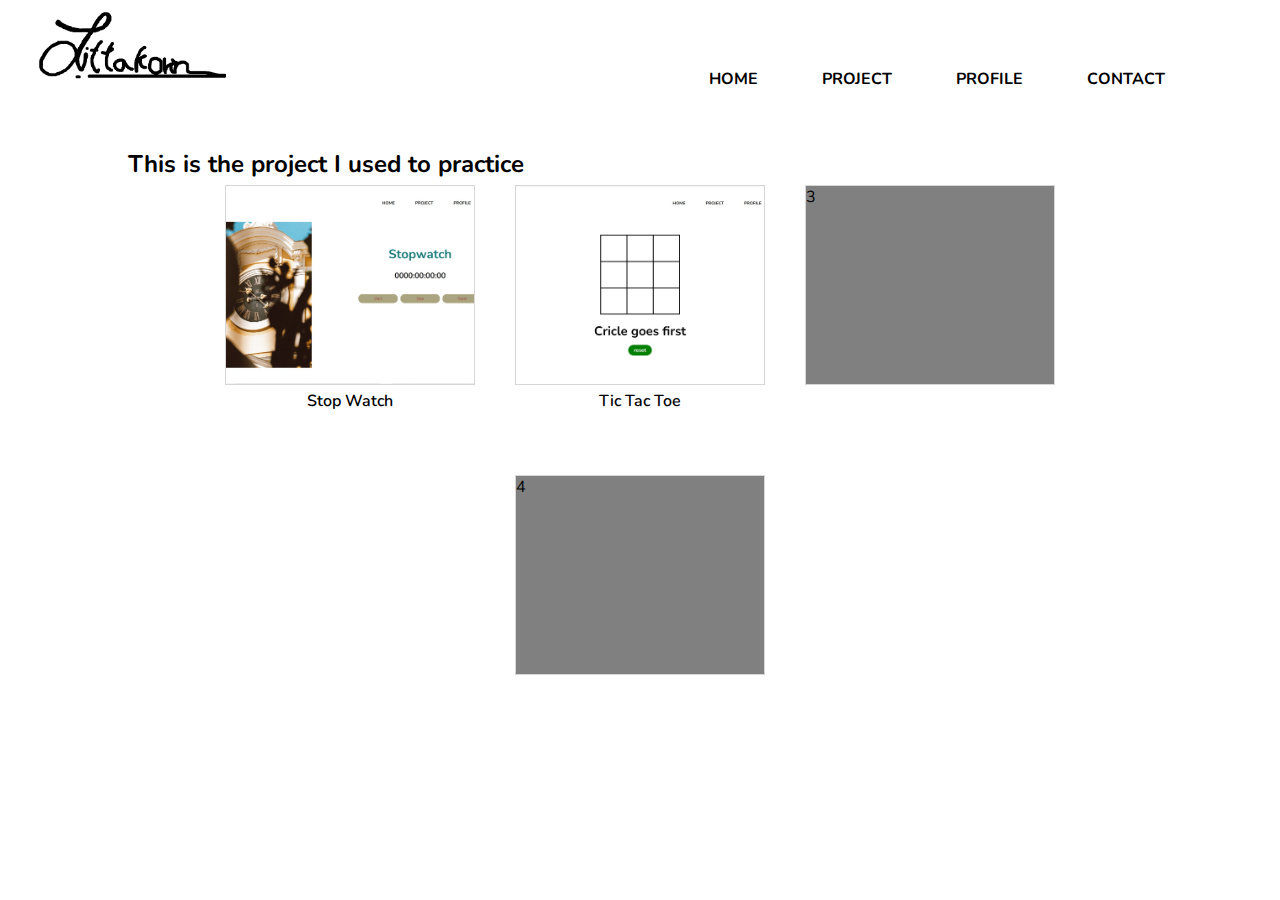
<file: project_page/project.html>
<!DOCTYPE html>
<html lang="en">
<head>
    <meta charset="UTF-8">
    <meta http-equiv="X-UA-Compatible" content="IE=edge">
    <meta name="viewport" content="width=device-width, initial-scale=1.0">
    <title>Jittakorn Portfolio</title>
    <link rel="stylesheet" href="project_styles.css">
    <link rel="preconnect" href="https://fonts.googleapis.com">
    <link rel="preconnect" href="https://fonts.gstatic.com" crossorigin>
    <link href="https://fonts.googleapis.com/css2?family=Nunito:wght@400;700;1000&display=swap" rel="stylesheet">
    <link rel="icon" href="../resource/logo_nonebg.png">

</head>
<body>
    <div class="menu">
        <div class="logo"></div>
        <ul>
            <a href="../index.html">HOME</a>
            <a href="">PROJECT</a>
            <a href="">PROFILE</a>
            <a href="">CONTACT</a>
        </ul>
    </div>
    <div class="content">
        <div class="title-1">
            <h2>This is the project I used to practice</h2>
        </div>
        <div class="flex-container">
            <div class="box box-1">
                <a href="../JS_projects/JS01-Stopwatch/stopwatch.html" class="link">
                    <img src="../resource/stopwatch_cover.jpg" alt="">
                    <p>Stop Watch</p>
                </a>
            </div>
            <div class="box box-2">
                <a href="../JS_projects/JS02-TicTacToe/tictactoe.html" class="link">
                    <img src="../resource/tictactoe_cover.jpg" alt="">
                    <p>Tic Tac Toe</p>
                </a>
            </div>
            <div class="box box-3">3</div>
            <div class="box box-4">4</div>
            <!-- <div class="box box-5">5</div> -->
            <!-- <div class="box box-6">6</div> -->
            <!-- <div class="box box-7">7</div> -->
            <!-- <div class="box box-8">8</div> -->
            <!-- <div class="box box-9">9</div> -->
            <!-- <div class="box box-10">10</div> -->
            <!-- <div class="box box-11">11</div> -->
            <!-- <div class="box box-12">12</div> -->
        </div>
    </div>
</body>
</html>
</file>
<file: project_page/project_styles.css>
*{
    margin: 0;
    padding: 0;
    box-sizing: border-box;
    font-family: 'Nunito', sans-serif;
}

.menu{
    /* border: solid 1px green; */
    height: 10vh;
    display: flex;
    justify-content: space-between;
}

.menu ul{
    /* border: solid 1px red; */
    display: flex;
    align-items: flex-end;
    margin-right: 9vw;
}

.menu a{
    text-decoration: none;  /*underline = none*/
    font-weight: 700;
    color: black;
    margin-left: 5vw;
}
.menu a:hover{
    color: rgb(182, 35, 143);
}

.logo{
    /* border: solid 1px pink; */
    height: 100%;
    width: 200px;
    display: flex;
    margin-left: 2vw;
    background-image: url('../resource/logo.png');
    background-size: cover;
}

/*---------------------------------------------------------*/

.content{
    /* border: solid 2px blue; */
    height: 90vh;
    display: flex;
    flex-direction: column;
    align-items: center;
}

.title-1 h2{
    /* border: solid 1px green; */
    width: 80vw;
    height: 10vh;
    display: flex;
    align-items: flex-end;
    margin-bottom: 5px;
}


.flex-container{
    /* border: solid 3px yellow; */
    display: flex;
    width: 80vw;
    flex-direction: row;
    justify-content: center;
    flex-wrap: wrap;            /*ปัดกล่อง flex ที่ล้นลงไปข้างล่าง*/
    /* overflow: auto; */
}

.box{
    background-color: gray;
    width: 250px;
    height: 200px;
    margin: 0px 20px 90px 20px;     /*top right bottom left*/
    border: solid 1px rgb(215, 215, 215);
}

.box img{
    width: 100%;
    height: 100%;
    object-fit: cover;
    /* transition: opacity 0.3s ease; */
}
.box img:hover{
    color:ghostwhite;
    opacity: 0.7; /* Set the desired opacity value for the hover effect */
}

.box a{
    text-decoration: none;
    /* border: solid 1px yellowgreen; */
    text-align: center;
    font-weight: 600;
    color: black;
}
</file>
